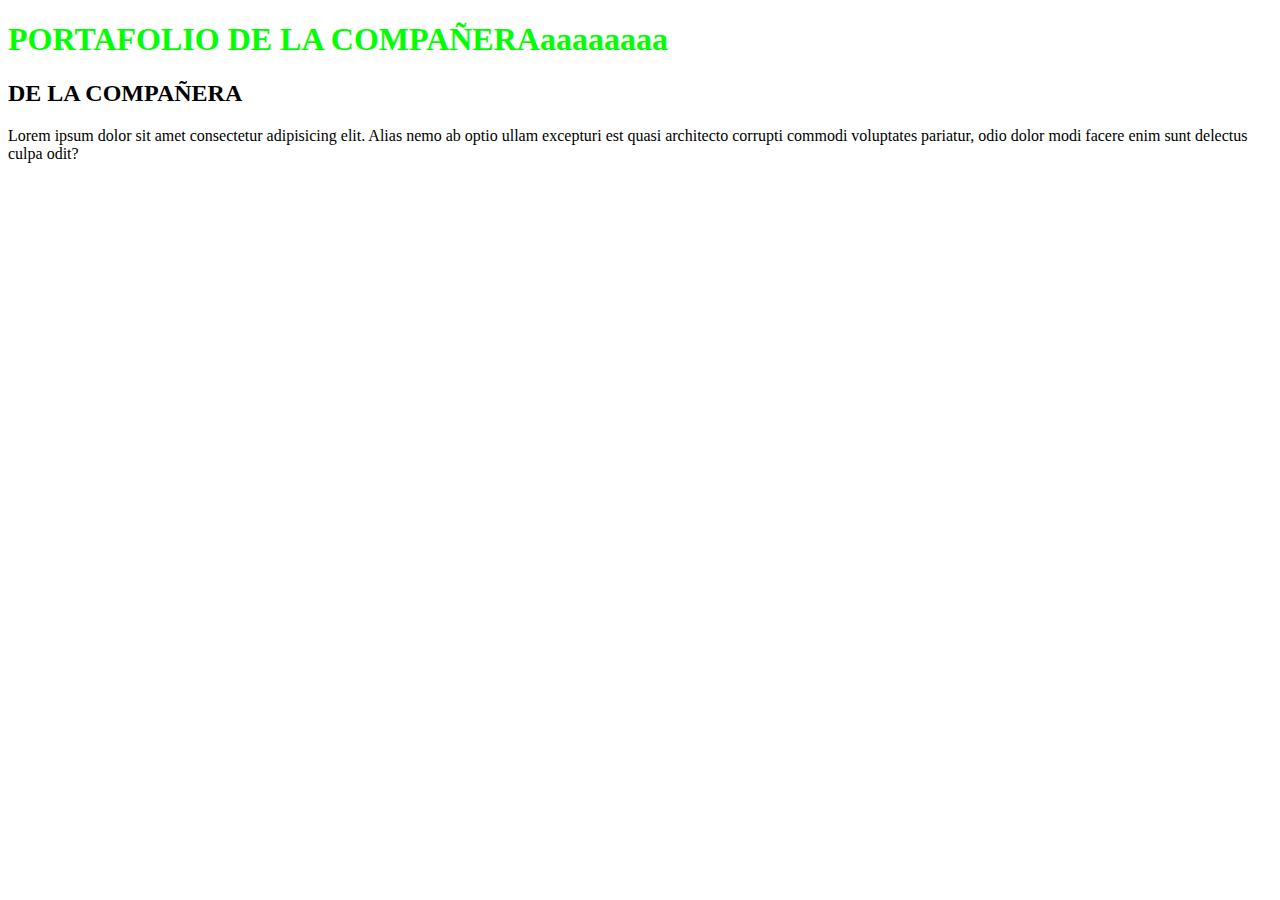
<file: index.html>
<!DOCTYPE html>
<html lang="en">
<head>
    <meta charset="UTF-8">
    <meta name="viewport" content="width=device-width, initial-scale=1.0">
    <title>Mi portafolio VLAGOSN COMPAÑERA</title>
    <link rel="stylesheet" href="assets/css/main.css">  
</head>
<body>
        <h1>PORTAFOLIO DE LA COMPAÑERAaaaaaaaa</h1>
        <H2> DE LA COMPAÑERA</H2>
        <script src="assets/js/main.js"></script>

    

        
         <P>Lorem ipsum dolor sit amet consectetur adipisicing elit. 
            Alias nemo ab optio ullam excepturi est quasi architecto 
            corrupti commodi voluptates pariatur, odio dolor modi facere 
            enim sunt delectus culpa odit?</P>   
</body>
</html>
</file>
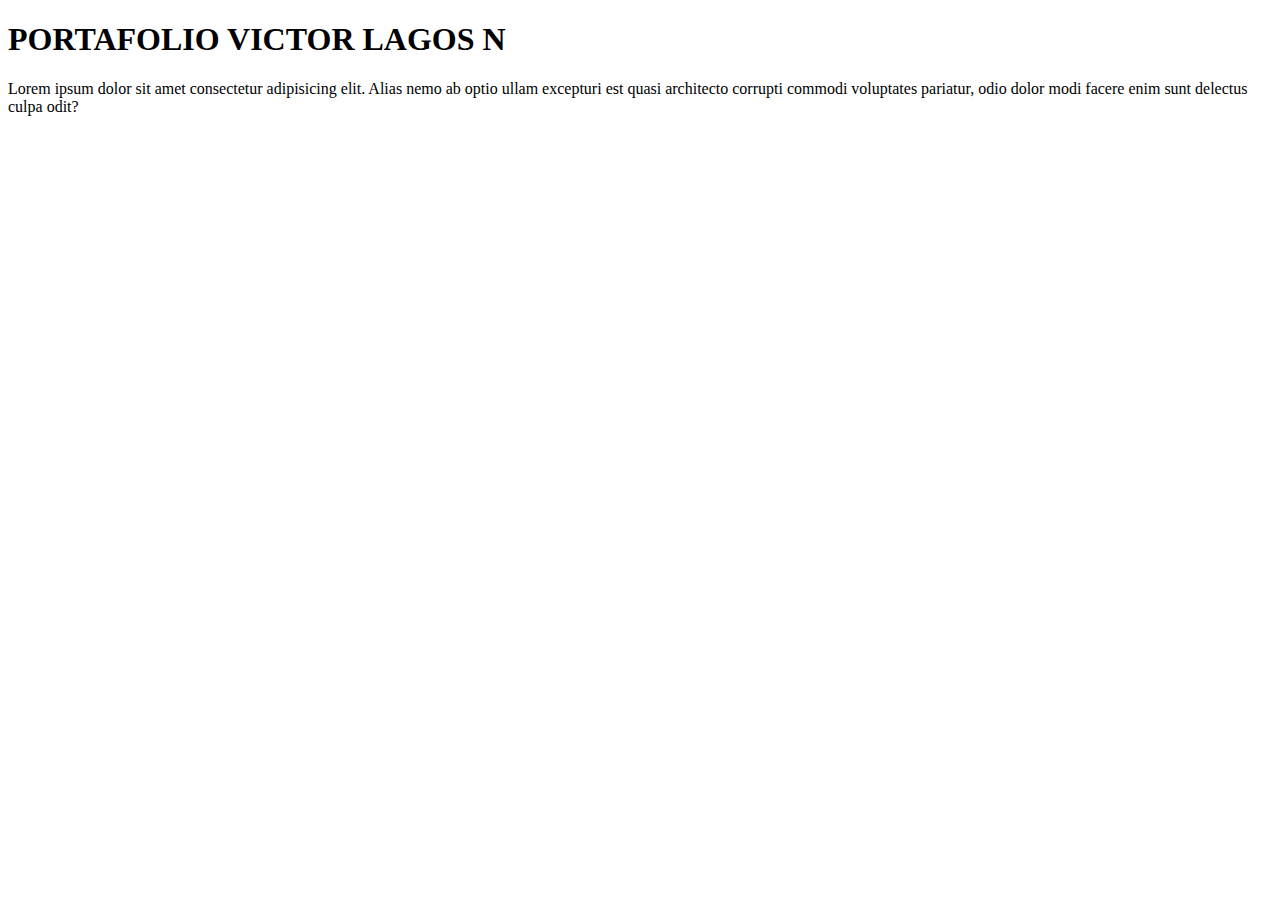
<file: src/index.html>
<!DOCTYPE html>
<html lang="en">
<head>
    <meta charset="UTF-8">
    <meta name="viewport" content="width=device-width, initial-scale=1.0">
    <title>Mi portafolio</title>
</head>
<body>
        <h1>PORTAFOLIO VICTOR LAGOS N</h1>
    
         <P>Lorem ipsum dolor sit amet consectetur adipisicing elit. 
            Alias nemo ab optio ullam excepturi est quasi architecto 
            corrupti commodi voluptates pariatur, odio dolor modi facere 
            enim sunt delectus culpa odit?</P>   
</body>
</html>
</file>
<file: assets/css/main.css>
/* Este es un comentario de CSS.... */
h1{color:rgb(0, 255, 0);}
</file>
